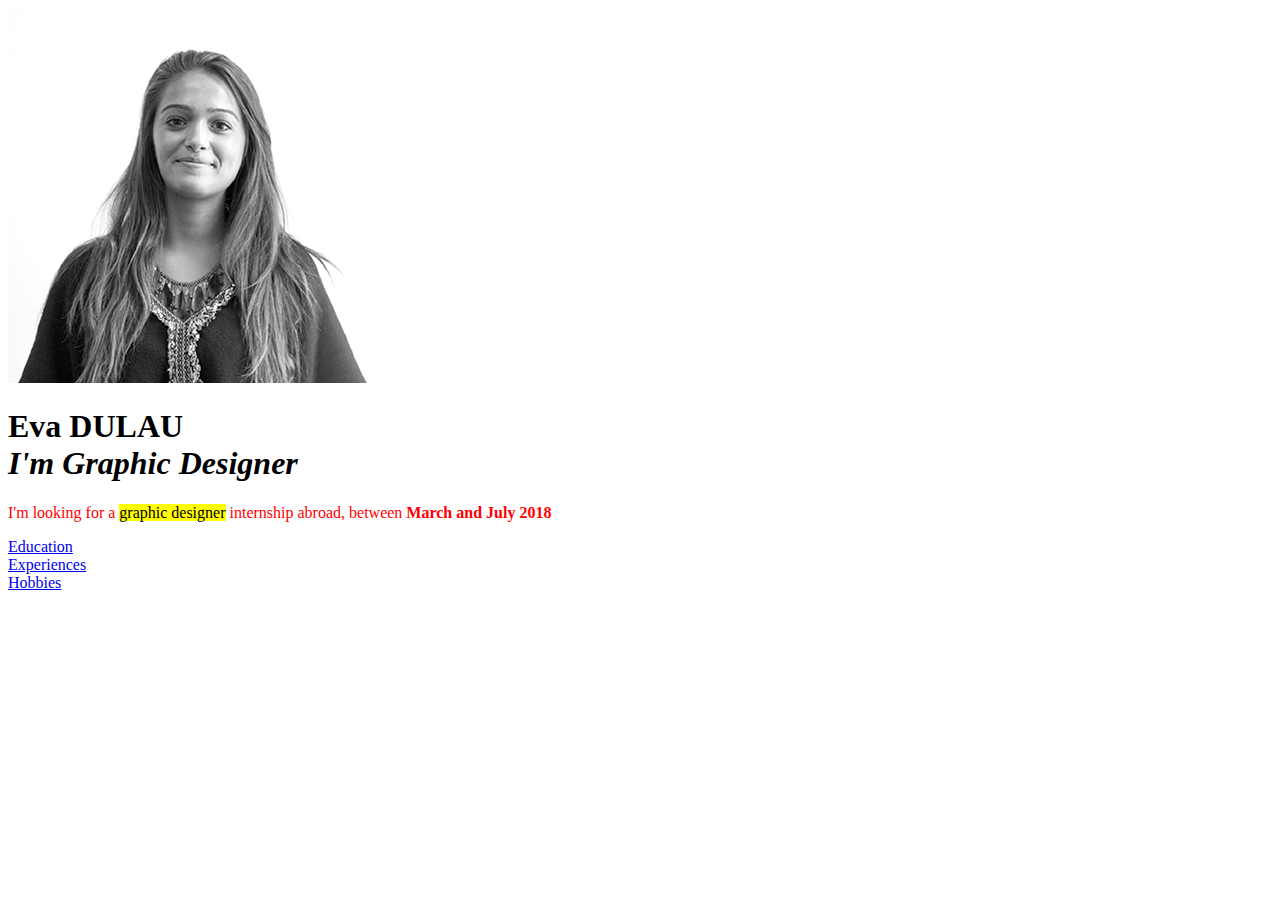
<file: index.html>
<!DOCTYPE html>
<html>
    <head>
        <meta charset="utf-8" />
        <link rel="stylesheet" href="style.css" />
        <title>CV d'Eva Dulau</title>
    </head>
    
    <body>
    <a href="images/DULAU-Eva.jpg">
        <img src="images/DULAU-Eva.jpg" alt="Photo de Eva Dulau" title="Cliquez pour agrandir"/></a>
        <h1>Eva DULAU <br/><em>I'm <span id="who">Graphic Designer</span></em></h1>
<p id="introduction">I'm looking for a <mark>graphic designer</mark> internship abroad, between <strong>March and July 2018</strong></p>

   <a href="education/education.html" title="Education">Education</a><br/>
   <a href="experiences/experiences.html" title="Expériences">Experiences</a><br/>
   <a href="hobbies/hobbies.html" title="Hobbies">Hobbies</a>
    </body>
    
    
</html>
</file>
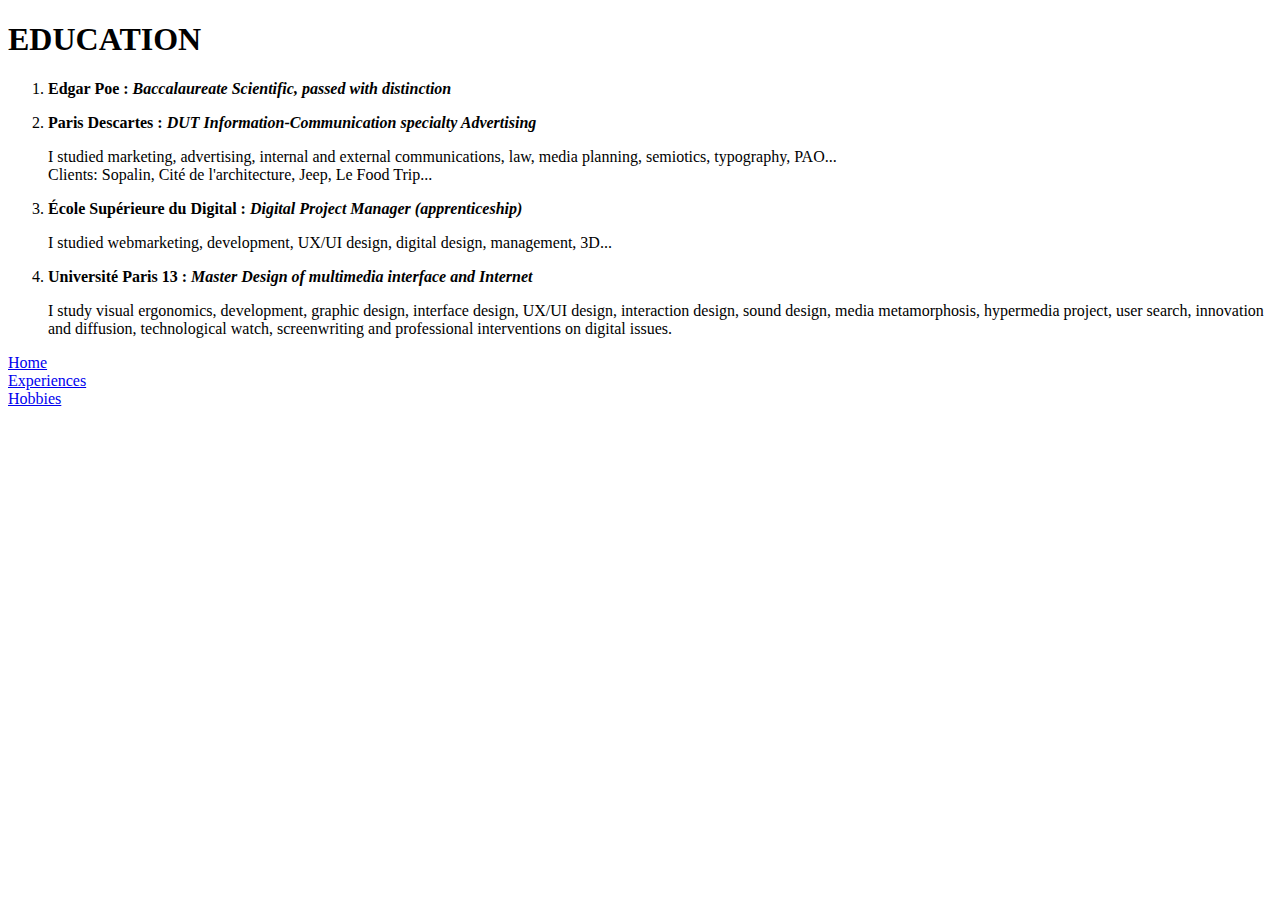
<file: education/education.html>
<!DOCTYPE html>
<html>
    <head>
        <meta charset="utf-8" />
        <title>Formation d'Eva Dulau</title>
    </head>
    
    <body>
<h1>EDUCATION</h1>
<ol>
    <li><p><strong>Edgar Poe : <em>Baccalaureate Scientific, passed with distinction</em></strong></p></li>
    <li><p><strong>Paris Descartes : <em>DUT Information-Communication specialty Advertising</em></strong></p>
<p>I studied marketing, advertising, internal and external communications, law, media planning, semiotics, typography, PAO...
<br/>Clients: Sopalin, Cité de l'architecture, Jeep, Le Food Trip...</p></li>
  <li><p><strong>École Supérieure du Digital : <em>Digital Project Manager (apprenticeship)</em></strong></p>
<p>I studied webmarketing, development, UX/UI design, digital design, management, 3D...</p></li>
   <li><p><strong>Université Paris 13 : <em>Master Design of multimedia interface and Internet</em></strong></p>
<p>I study visual ergonomics, development, graphic design, interface design, UX/UI design, interaction design, sound design, media metamorphosis, hypermedia project, user search, innovation and diffusion, technological watch, screenwriting and professional interventions on digital issues.</p></li>
</ol>

   <a href="../index.html" title="Home">Home</a><br/>
   <a href="../experiences/experiences.html" title="Expériences">Experiences</a><br/>
   <a href="../hobbies/hobbies.html" title="Hobbies">Hobbies</a>
   
    </body>
    
    
</html>
</file>
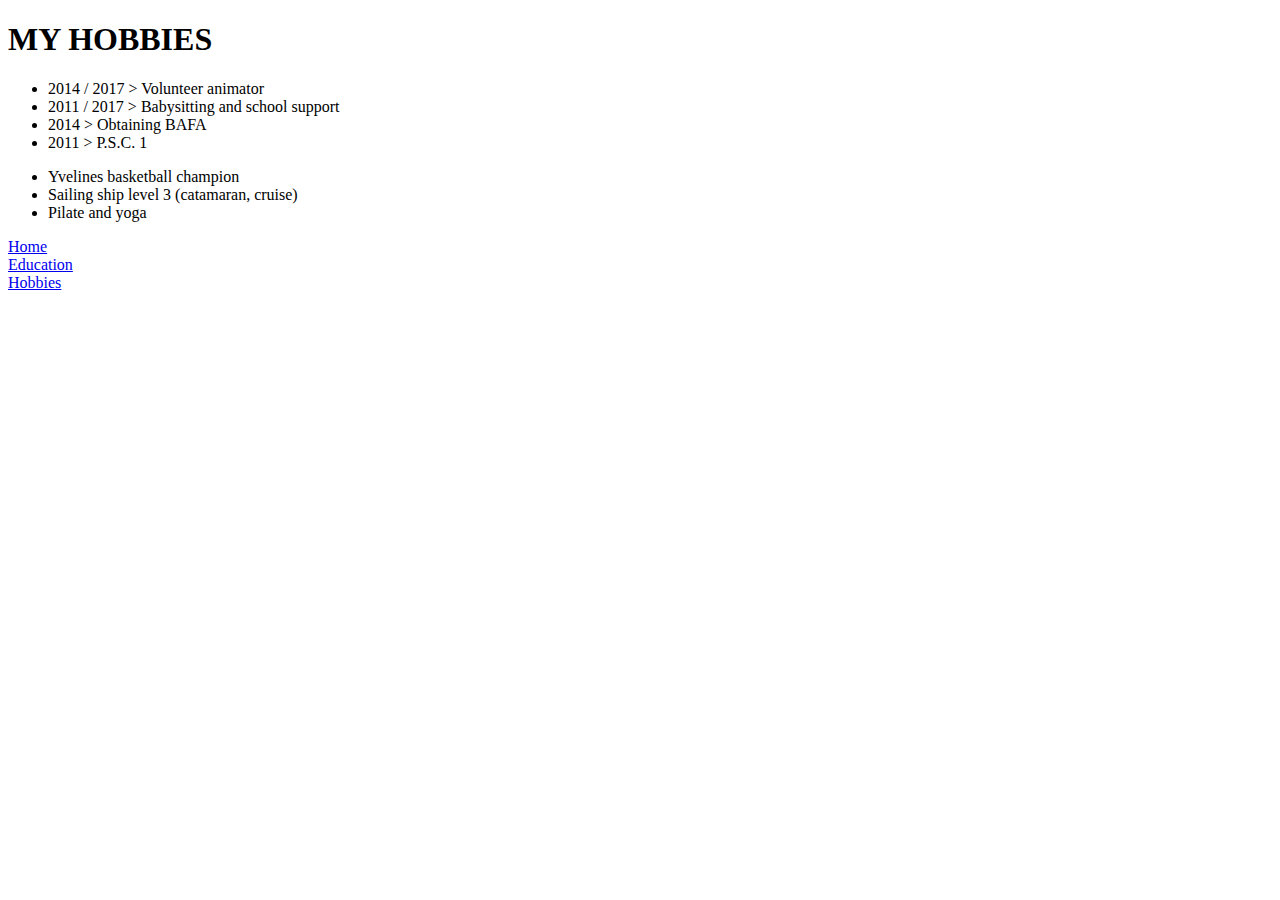
<file: hobbies/hobbies.html>
<!DOCTYPE html>
<html>
    <head>
        <meta charset="utf-8" />
        <title>Activités d'Eva Dulau</title>
    </head>
    
    <body>
<h1>MY HOBBIES</h1>
<ul>
    <li>2014 / 2017 > Volunteer animator
    <li>2011 / 2017 > Babysitting and school support
    <li>2014 > Obtaining BAFA
    <li>2011 > P.S.C. 1
</ul>
  
<ul>
    <li>Yvelines basketball champion</li>
    <li>Sailing ship level 3 (catamaran, cruise)</li>
    <li>Pilate and yoga</li>
</ul>

   <a href="../index.html" title="Home">Home</a><br/>
   <a href="../education/education.html" title="Education">Education</a><br/>
   <a href="../hobbies/hobbies.html" title="Hobbies">Hobbies</a>
   
    </body>
    
    
</html>
</file>
<file: style.css>
p, h2
{
  color: blue; /*Ces éléments seront en bleu*/
}

#introduction
{
  color: red;
}

.job
{
  bakground-colo: yellow;
}

#span
{
  color: purple;
}

.work
{
  color: grey;
}
</file>
